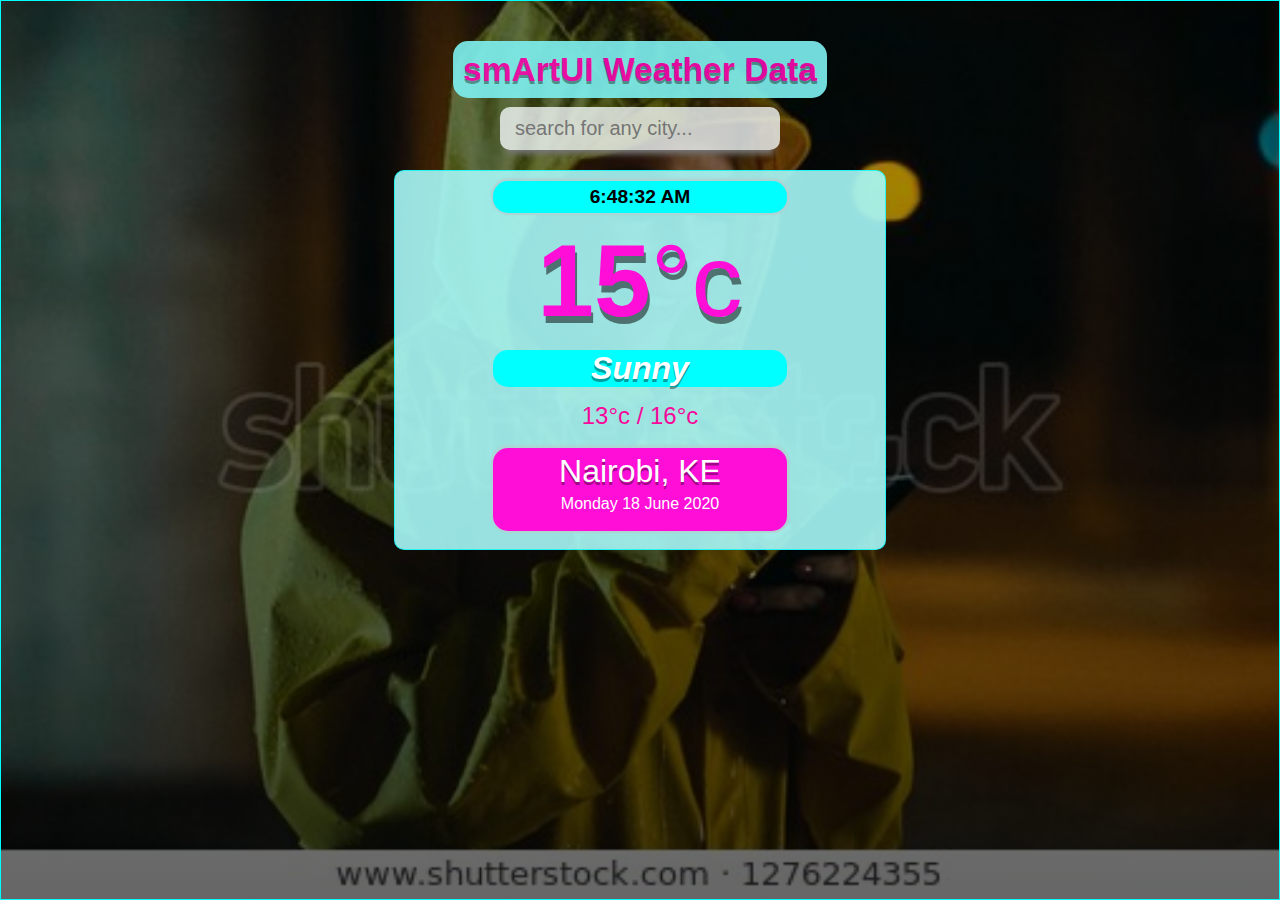
<file: index.html>
<!DOCTYPE html>
<html lang="en">
  <head>
    <meta charset="UTF-8" />
    <meta name="viewport" content="width=device-width, initial-scale=1.0" />
    <meta name="description" content="smArtUI Weather App." />
    <meta name="theme-color" content="#009578" />
    <link
      href="https://fonts.googleapis.com/css?family=Roboto:300,400,500&amp;display=swap"
      rel="stylesheet"
      async
    />
    <link
      href="https://fonts.googleapis.com/icon?family=Material+Icons"
      rel="stylesheet"
      async
    />
    <link rel="stylesheet" type="text/css" href="src/style.css" />
    <link rel="manifest" href="manifest.json" />
    <link rel="apple-touch-icon" href="images/weather.png" />
    <link rel="icon" type="image/png" href="images/weather.png" />
    <!-- <script src="https://cdnjs.cloudflare.com/ajax/libs/moment.js/2.22.1/moment.min.js"></script> -->
    <title>smArtUI</title>
  </head>

  <body>
    <div class="container">
      <header>
        <!--<button id="btn">Install</button>-->
        <h2><span>smArtUI Weather Data</span></h2>
        <br />
        <input
          type="text"
          autocomplete="off"
          id="search"
          placeholder="search for any city..."
        />
      </header>
      <main>
        <div class="sub-main">
          <p id="time"></p>
          <div class="current">
            <div class="temp">15<span>°c</span></div>
            <div class="weather">Sunny</div>
            <div class="hi-low">13°c / 16°c</div>
          </div>
          <br />
          <section class="location">
            <div class="city" style="padding-top: 5px">Nairobi, KE</div>
            <div class="date">Monday 18 June 2020</div>
            <br />
          </section>
          <br />
        </div>
      </main>
    </div>
    <script src="src/index.js"></script>
    <script>
      if ("serviceWorker" in navigator) {
        window.addEventListener("load", () => {
          navigator.serviceWorker
            .register("service.js")
            .then((registration) => {
              console.log("service worker registered");
              console.log(registration);
            })
            .catch((error) => {
              console.log("service worker registration failed");
              console.log(error);
            });
        });
      }

      const btn = document.getElementById("btn");

      /*let differedPrompt;

      window.addEventListener("beforeinstallprompt", (e) => {
        e.preventDefault();
        differedPrompt = e;
        btn.style.display = "block";
      }); */
    </script>
  </body>
</html>
</file>
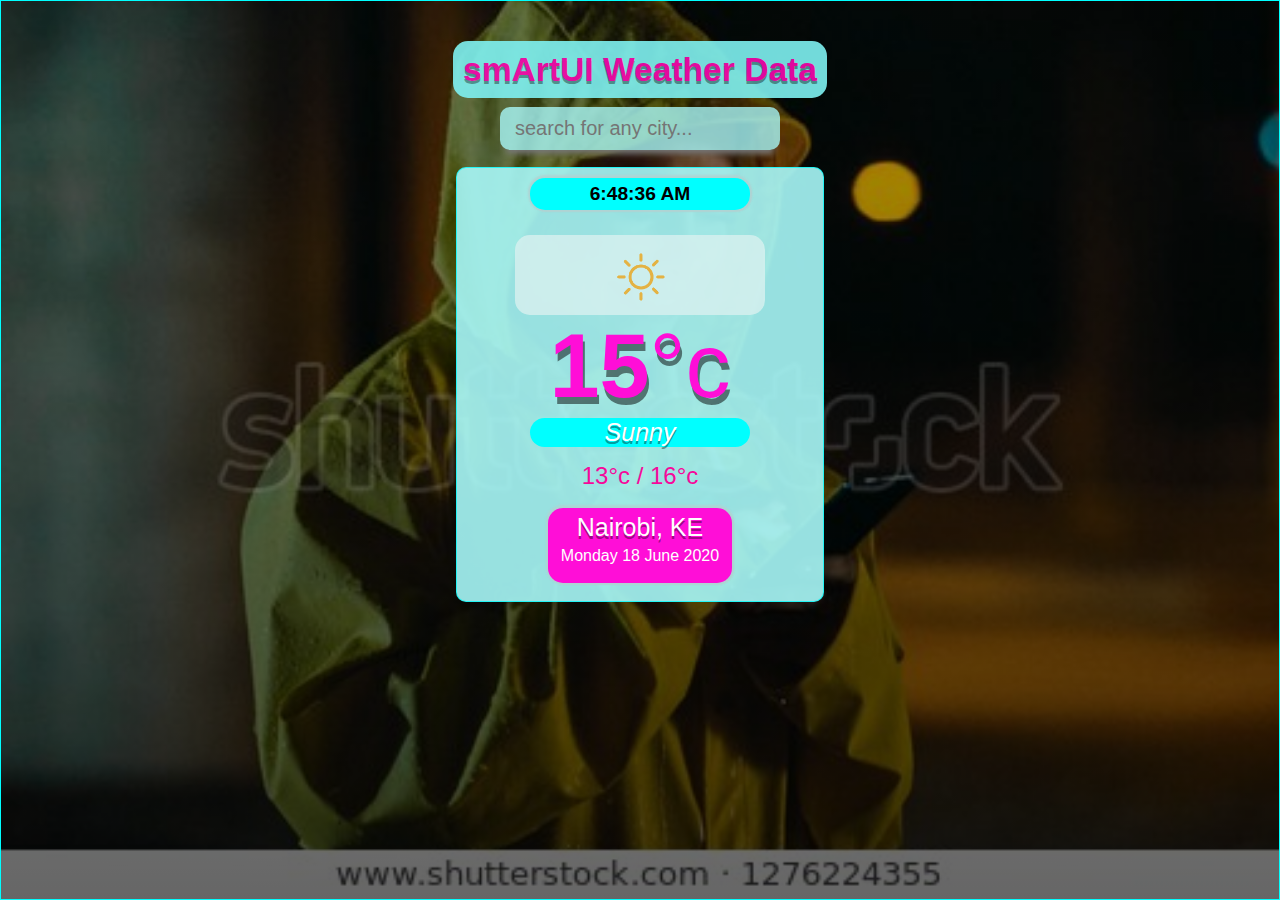
<file: public/index.html>
<!DOCTYPE html>
<html lang="en">
  <head>
    <meta charset="UTF-8" />
    <meta name="viewport" content="width=device-width, initial-scale=1.0" />
    <meta name="description" content="smArtUI Weather App." />
    <link rel="stylesheet" href="font/Rimouski.css">
    <meta name="theme-color" content="#009578" />
    <link
      href="https://fonts.googleapis.com/css?family=Roboto:300,400,500&amp;display=swap"
      rel="stylesheet"
      async
    />
    <link
      href="https://fonts.googleapis.com/icon?family=Material+Icons"
      rel="stylesheet"
      async
    />
    <link rel="stylesheet" type="text/css" href="src/style.css" />
    <link rel="manifest" href="manifest.json" />
    <link rel="apple-touch-icon" href="images/weather.png" />
    <link rel="icon" type="image/png" href="images/weather.png" />
    <!-- <script src="https://cdnjs.cloudflare.com/ajax/libs/moment.js/2.22.1/moment.min.js"></script> -->
    <title>smArtUI</title>
  </head>

  <body>
    <div class="container">
      <header>
        <!--<button id="btn">Install</button>-->
        <h2><span>smArtUI Weather Data</span></h2>
        <br />
        <input
          type="search"
          autocomplete="off"
          id="search"
          placeholder="search for any city..."
          autofocus
        />
      </header>
      <main>
        <div class="sub-main">
          <p id="time"></p>
          <div class="current">
            <div class="weather-icon">
              <img src="icons/01d.png" alt="">
          </div>
            <div class="temp">15<span>°c</span></div>
            <div class="weather">Sunny</div>
            <div class="hi-low">13°c / 16°c</div>
          </div>
          <br />
          <section class="location">
            <div class="city" style="padding-top: 5px">Nairobi, KE</div>
            <div class="date">Monday 18 June 2020</div>
            <br />
          </section>
          <br />
        </div>
      </main>
    </div>
    <script src="src/index.js"></script>
    <script>
      if ("serviceWorker" in navigator) {
        window.addEventListener("load", () => {
          navigator.serviceWorker
            .register("service.js")
            .then((registration) => {
              console.log("service worker registered");
              console.log(registration);
            })
            .catch((error) => {
              console.log("service worker registration failed");
              console.log(error);
            });
        });
      }

      const btn = document.getElementById("btn");

      /*let differedPrompt;

      window.addEventListener("beforeinstallprompt", (e) => {
        e.preventDefault();
        differedPrompt = e;
        btn.style.display = "block";
      }); */
    </script>
  </body>
</html>
</file>
<file: src/style.css>
* {
  margin: 0;
  padding: 0;
  box-sizing: border-box;
}

body {
  font-family: 'montserrat', sans-serif;
  background-image: url('../images/beautiful-young-girl-yellow-raincoat-600w-1276224355.jpg');
  background-size: cover;
  background-position: top center;
}

.container {
  display: flex;
  flex-direction: column;
  min-height: 100vh;
  background-image: linear-gradient(to bottom, rgba(0, 0, 0, 0.3), rgba(0, 0, 0, 0.6));
  border: 1px solid aqua;
}

header {
  display: flex;
  justify-content: center;
  align-items: center;
  padding: 50px 15px 15px;
  flex-direction: column
}

h2 {
  text-align: center;
  color: rgb(247, 8, 175);
  text-shadow: 0px 3px rgba(0, 0, 0, 0.4);
}

h2 span {
  background-color: rgb(127, 241, 241);
  border-radius: 15px;
  opacity: 0.9; 
  padding: 5px 10px;
}

header input {
  width: 100%;
  max-width: 280px;
  padding: 10px 15px;
  border: none;
  outline: none;
  background-color: rgba(241, 247, 247, 0.8);
  border-radius: 10px 10px 10px 10px;
  color: #313131;
  font-size: 20px;
  font-weight: 300;
  transition: 0.3s ease-out;
  -webkit-box-shadow: 0 10px 6px -6px #777;
  -moz-box-shadow: 0 10px 6px -6px #777;
  box-shadow: 0 10px 6px -6px #777;
}

header input:focus {
  background-color: rgba(167, 248, 248, 0.8)
}

main {
  flex: 1 1 100%;
  padding: 5px 25px 50px;
  display: flex;
  flex-direction: column;
  align-items: center;
  text-align: center;
}

.sub-main {
  background-color: rgba(167, 248, 248, 0.9); 
  width: 90%;
  border-radius: 10px;
  border: 1px solid rgba(6, 250, 250, 0.8);;
}

.location {
  box-shadow: 1px 1px 1px 1px rgba(175, 211, 211, 0.9), 0px -1px 2px 2px rgba(175, 211, 211, 0.9);
  width: 90%;
  margin-left: auto;
  margin-right: auto;
  border-radius: 15px;
  background-color: rgb(255, 14, 215);
}

.location .city {
  color: #FFF;
  font-size: 32px;
  font-weight: 300;
  margin-bottom: 5px;
  text-shadow: 0px 3px rgba(0, 0, 0, 0.4);
}

.location .date {
  color: #FFF;
  font-size: 16px;
}

.current .temp {
  color: rgb(255, 14, 215);
  font-size: 102px;
  font-weight: 900;
  margin: 10px 0px;
  text-shadow: 2px 7px rgba(0, 0, 0, 0.5);
}

.current .temp span {
  font-weight: 500;
}

.current .weather {
  color: #FFF;
  font-size: 32px;
  background-color: aqua;
  width: 80%;
  margin-left: auto; margin-right: auto;
  font-weight: 700;
  font-style: italic;
  margin-bottom: 15px;
  text-shadow: 0px 3px rgba(0, 0, 0, 0.4);
  border-radius: 15px;
}

.current .hi-low {
  color: rgb(245, 9, 154);
  font-size: 24px;
  font-weight: 500;
}

#time {
  font-size: 1.2em;
  font-weight: bold;
  margin-top: 10px;
  background-color: aqua;
  padding: 5px;
  width: 60%;
  margin-right: auto;
  margin-left: auto;
  border-radius: 15px;
  box-shadow: 1px 1px 1px 1px rgba(175, 211, 211, 0.9), 0px -1px 2px 2px rgba(175, 211, 211, 0.9);
}

#btn {
  display: none;
  margin-bottom: 10px;
  padding: 5px;
  border-radius: 10px;
}

@media only screen and (min-width: 576px) {
  #time {
    width: 60%;
  }
  .current .weather{
    width: 60%;
  }
  .location {
    width: 60%;
  }
  .sub-main {
    width: 60%;
  }

  h2 {
    width:60%;
  }
}

@media only screen and (min-width: 768px) {
  #time {
    width: 60%;
  }
  .current .weather{
    width: 60%;
  }
  .location {
    width: 60%;
  }
  .sub-main {
    width: 40%;
  }

  main {
    flex: 1 1 100%;
    padding: 25x 25px 50px;
    display: flex;
    flex-direction: column;
    align-items: center;
    text-align: center;
  }

  h2 {
    width:60%;
  }
  h2 span {
    background-color: rgb(127, 241, 241);
    border-radius: 15px;
    opacity: 0.9; 
    padding: 10px 10px;
    font-size: 1.4em;
    margin-bottom: 20px;
    width: 100%;
  }
}
</file>
<file: public/font/Rimouski.css>
@font-face {
    font-family: 'Rimouski';
    src: url('rimouski_sb-webfont.woff2') format('woff2'),
         url('rimouski_sb-webfont.woff') format('woff');
    font-weight: normal;
    font-style: normal;

}
</file>
<file: public/src/style.css>
* {
  margin: 0;
  padding: 0;
  box-sizing: border-box;
}

body {
  font-family: 'montserrat', sans-serif;
  background-image: url('../images/beautiful-young-girl-yellow-raincoat-600w-1276224355.jpg');
  background-size: cover;
  background-position: top center;
}

.container {
  display: flex;
  flex-direction: column;
  min-height: 100vh;
  background-image: linear-gradient(to bottom, rgba(0, 0, 0, 0.3), rgba(0, 0, 0, 0.6));
  border: 1px solid aqua;
}

header {
  display: flex;
  justify-content: center;
  align-items: center;
  padding: 50px 15px 15px;
  flex-direction: column
}

h2 {
  text-align: center;
  color: rgb(247, 8, 175);
  text-shadow: 0px 3px rgba(0, 0, 0, 0.4);
}

h2 span {
  background-color: rgb(127, 241, 241);
  border-radius: 15px;
  opacity: 0.9; 
  padding: 5px 10px;
}

header input {
  width: 100%;
  max-width: 280px;
  padding: 10px 15px;
  border: none;
  outline: none;
  background-color: rgba(241, 247, 247, 0.8);
  border-radius: 10px 10px 10px 10px;
  color: #313131;
  font-size: 20px;
  font-weight: 300;
  transition: 0.3s ease-out;
  -webkit-box-shadow: 0 10px 6px -6px #777;
  -moz-box-shadow: 0 10px 6px -6px #777;
  box-shadow: 0 10px 6px -6px #777;
}

header input:focus {
  background-color: rgba(167, 248, 248, 0.8)
}

main {
  flex: 1 1 100%;
  padding: 2px 25px 50px;
  display: flex;
  flex-direction: column;
  align-items: center;
  text-align: center;
}

.location {
  box-shadow: 1px 1px 1px 1px rgba(175, 211, 211, 0.9), 0px -1px 2px 2px rgba(175, 211, 211, 0.9);
  width: 90%;
  margin-left: auto;
  margin-right: auto;
  border-radius: 15px;
  background-color: rgb(255, 14, 215);
}

.location .city {
  color: #FFF;
  font-size: 25px;
  font-weight: 200;
  margin-bottom: 5px;
  text-shadow: 0px 3px rgba(0, 0, 0, 0.4);
}

.location .date {
  color: #FFF;
  font-size: 16px;
}

.current .temp span {
  font-weight: 400;
}

.current .weather {
  color: #FFF;
  font-size: 25px;
  background-color: aqua;
  width: 80%;
  margin-left: auto; margin-right: auto;
  font-weight: 500;
  font-style: italic;
  margin-bottom: 15px;
  text-shadow: 0px 3px rgba(0, 0, 0, 0.4);
  border-radius: 15px;
}

.current .hi-low {
  color: rgb(245, 9, 154);
  font-size: 24px;
  font-weight: 500;
}

#time {
  font-size: 1.2em;
  font-weight: bold;
  margin-top: 10px;
  background-color: aqua;
  padding: 5px;
  width: 60%;
  margin-right: auto;
  margin-left: auto;
  border-radius: 15px;
  box-shadow: 1px 1px 1px 1px rgba(175, 211, 211, 0.9), 0px -1px 2px 2px rgba(175, 211, 211, 0.9);
}

#btn {
  display: none;
  margin-bottom: 10px;
  padding: 5px;
  border-radius: 10px;
}


/* -- media query-- */

@media only screen and (max-width: 576px ) {
  .weather-icon{
    width: 200px;
    height: 50px;
    background-color: #d9f1f0;
    margin-right: auto;
    margin-left: auto;
    border-radius: 15px;
    margin-top: 20px;
    opacity: 0.8;
  }
  .sub-main {
    background-color: rgba(167, 248, 248, 0.9); 
    width: 90%;
    border-radius: 10px;
    border: 1px solid rgba(6, 250, 250, 0.8);;
  }
  .weather-icon img{
    margin: 2px auto;
    height: 90%;
  }
  .current .temp {
    color: rgb(255, 14, 215);
    font-size: 80px;
    font-weight: 900;
    margin: 0px 0px;
    text-shadow: 2px 7px rgba(0, 0, 0, 0.5);
  }
  .current .hi-low {
    color: rgb(245, 9, 154);
    font-size: 20px;
    font-weight: 300;
  }
}

@media only screen and (min-width: 576px) {
  #time {
    width: 60%;
  }
  .current .weather{
    width: 60%;
  }
  .location {
    width: 60%;
  }
  .sub-main {
    background-color: rgba(167, 248, 248, 0.9); 
    width: 60%;
    border-radius: 10px;
    border: 1px solid rgba(6, 250, 250, 0.8);;
  }

  h2 {
    width:60%;
  }
  .weather-icon{
    width: 200px;
    height: 80px;
    background-color: #d9f1f0;
    margin-right: auto;
    margin-left: auto;
    border-radius: 15px;
    margin-top: 20px;
    opacity: 0.8;
  }
  .weather-icon img{
    margin: 2px auto;
    height: 90%;
  }
  .current .temp {
    color: rgb(255, 14, 215);
    font-size: 90px;
    font-weight: 900;
    margin: 0px 0px;
    text-shadow: 2px 7px rgba(0, 0, 0, 0.5);
  }
  .current .hi-low {
    color: rgb(245, 9, 154);
    font-size: 24px;
    font-weight: 300;
  }
}
@media only screen and (min-width: 768px) {
  #time {
    width: 60%;
  }
  .current .weather{
    width: 60%;
  }
  .sub-main {
    width: 50%;
    border-radius: 20px;
  }
  .location {
    width: 50%;
  }

  main {
    flex: 1 1 100%;
    padding: 25x 25px 50px;
    display: flex;
    flex-direction: column;
    align-items: center;
    text-align: center;
  }

  h2 {
    width:60%;
  }
  h2 span {
    background-color: rgb(127, 241, 241);
    border-radius: 15px;
    opacity: 0.9; 
    padding: 10px 10px;
    font-size: 1.4em;
    margin-bottom: 20px;
    width: 100%;
  }

  .weather-icon{
    width: 250px;
    height: 80px;
    background-color: #d9f1f0;
    margin-right: auto;
    margin-left: auto;
    border-radius: 15px;
    margin-top: 25px;
    opacity: 0.8;
  }
  .weather-icon img{
    margin: 5px auto;
    height: 90%;
  }
  .current .temp {
    color: rgb(255, 14, 215);
    font-size: 90px;
    font-weight: 900;
    margin: 0px 0px;
    text-shadow: 2px 7px rgba(0, 0, 0, 0.5);
  }
  .current .hi-low {
    color: rgb(245, 9, 154);
    font-size: 24px;
    font-weight: 300;
  }
}

@media only screen and (min-width: 900px) {
  main {
    flex: 1 1 100%;
    padding: 25x 25px 50px;
    display: flex;
    flex-direction: column;
    align-items: center;
    text-align: center;
  }

  #time {
    width: 60%;
  }
  .current .weather{
    width: 60%;
  }
  .sub-main {
    background-color: rgba(167, 248, 248, 0.9); 
    width: 30%;
    border-radius: 10px;
    border: 1px solid rgba(6, 250, 250, 0.8);;
  }
  .location {
    width: 50%;
  }

  h2 {
    width:60%;
  }
  h2 span {
    background-color: rgb(127, 241, 241);
    border-radius: 15px;
    opacity: 0.9; 
    padding: 10px 10px;
    font-size: 1.4em;
    margin-bottom: 20px;
    width: 100%;
  }

  .weather-icon{
    width: 250px;
    height: 80px;
    background-color: #d9f1f0;
    margin-right: auto;
    margin-left: auto;
    border-radius: 15px;
    margin-top: 25px;
    opacity: 0.8;
  }
  .weather-icon img{
    margin: 5px auto;
    height: 90%;
  }
  .current .temp {
    color: rgb(255, 14, 215);
    font-size: 90px;
    font-weight: 900;
    margin: 0px 0px;
    text-shadow: 2px 7px rgba(0, 0, 0, 0.5);
  }
  .current .hi-low {
    color: rgb(245, 9, 154);
    font-size: 24px;
    font-weight: 300;
  }
}
</file>
